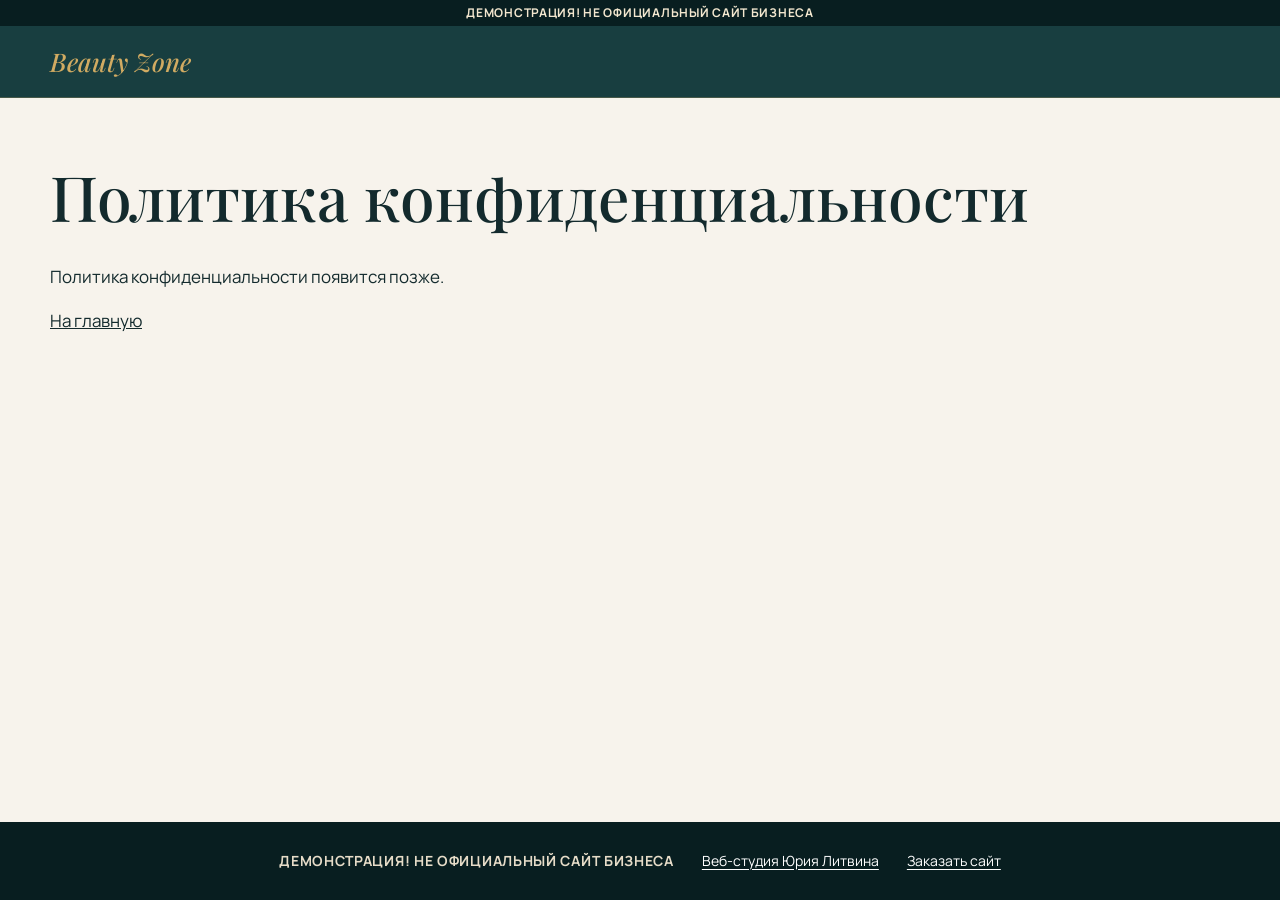
<file: privacy/index.html>
<!DOCTYPE html>
<html lang="ru" class="v1 simple">
<head>
<meta charset="utf-8">
<meta name="viewport" content="width=device-width, initial-scale=1.0">
<meta name="robots" content="noindex, nofollow">
<title>Политика конфиденциальности · Beauty Zone</title>
<link rel="icon" sizes="any" href="../logos/favicon.ico">
<link rel="icon" type="image/png" sizes="32x32" href="../logos/favicon-32x32.png">
<link rel="apple-touch-icon" sizes="180x180" href="../logos/apple-touch-icon.png">
<link rel="stylesheet" href="../css/fonts.css">
<link rel="stylesheet" href="../css/styles.css">
</head>
<body>
<div class="top">
  <p class="demo-strip">ДЕМОНСТРАЦИЯ! НЕ ОФИЦИАЛЬНЫЙ САЙТ БИЗНЕСА</p>
  <header class="header"><div class="header__in wrap"><a class="brand" href="../index.html">Beauty Zone</a></div></header>
</div>
<main id="main" class="simple__main">
  <div class="wrap">
    <h1>Политика конфиденциальности</h1>
    <p>Политика конфиденциальности появится позже.</p><p><a href="../index.html">На главную</a></p>
  </div>
</main>
<footer class="footer">
  <ul class="footer__row wrap" role="list">
    <li>ДЕМОНСТРАЦИЯ! НЕ ОФИЦИАЛЬНЫЙ САЙТ БИЗНЕСА</li>
    <li><a href="https://litviniuv.ru/webstudio/">Веб-студия Юрия Литвина</a></li>
    <li><a href="https://litviniuv.ru/webstudio/order/?c=k4tv">Заказать сайт</a></li>
  </ul>
</footer>
</body>
</html>
</file>
<file: css/fonts.css>
/* Manrope (variable) + Playfair Display 500 / 500 italic · Cyrillic + Latin · self-hosted (SIL OFL, see fonts/OFL-*.txt) */
@font-face{font-family:"Manrope";font-style:normal;font-weight:300 800;font-display:swap;src:url("../fonts/manrope-cyrillic.woff2") format("woff2");unicode-range:U+0301,U+0400-045F,U+0490-0491,U+04B0-04B1,U+2116}
@font-face{font-family:"Manrope";font-style:normal;font-weight:300 800;font-display:swap;src:url("../fonts/manrope-latin.woff2") format("woff2");unicode-range:U+0000-00FF,U+0131,U+0152-0153,U+02BB-02BC,U+02C6,U+02DA,U+02DC,U+0304,U+0308,U+0329,U+2000-206F,U+20AC,U+2122,U+2191,U+2193,U+2212,U+2215,U+FEFF,U+FFFD}
@font-face{font-family:"Playfair Display";font-style:normal;font-weight:500;font-display:swap;src:url("../fonts/playfair-cyrillic-500-normal.woff2") format("woff2");unicode-range:U+0301,U+0400-045F,U+0490-0491,U+04B0-04B1,U+2116}
@font-face{font-family:"Playfair Display";font-style:normal;font-weight:500;font-display:swap;src:url("../fonts/playfair-latin-500-normal.woff2") format("woff2");unicode-range:U+0000-00FF,U+0131,U+0152-0153,U+02BB-02BC,U+02C6,U+02DA,U+02DC,U+0304,U+0308,U+0329,U+2000-206F,U+20AC,U+2122,U+2191,U+2193,U+2212,U+2215,U+FEFF,U+FFFD}
@font-face{font-family:"Playfair Display";font-style:italic;font-weight:500;font-display:swap;src:url("../fonts/playfair-cyrillic-500-italic.woff2") format("woff2");unicode-range:U+0301,U+0400-045F,U+0490-0491,U+04B0-04B1,U+2116}
@font-face{font-family:"Playfair Display";font-style:italic;font-weight:500;font-display:swap;src:url("../fonts/playfair-latin-500-italic.woff2") format("woff2");unicode-range:U+0000-00FF,U+0131,U+0152-0153,U+02BB-02BC,U+02C6,U+02DA,U+02DC,U+0304,U+0308,U+0329,U+2000-206F,U+20AC,U+2122,U+2191,U+2193,U+2212,U+2215,U+FEFF,U+FFFD}
</file>
<file: css/styles.css>
/* Beauty Zone · demo · base + variant 1 (teal hall & gold sign) */
:root{
  --demo-h:26px; --header-h:60px;
  --bg:#f7f3ec; --surface:#ebf1ef; --surface-2:#dfe8e5; --line:#d5dfdb;
  --ink:#132a2d; --muted:#4f6366; --teal:#0f4a4f; --teal-d:#0a3236; --teal-l:#2f7f86;
  --gold:#d1ab62; --gold-d:#b48d42; --cream:#f7f1e6;
  --accent:var(--gold); --accent-hover:#e1bf7d; --on-accent:#0c2e31; --focus:#2f7f86;
  --radius:6px; --wrap:1180px; --gap:6px;
  --f-body:"Manrope",system-ui,-apple-system,"Segoe UI",Roboto,Arial,sans-serif;
  --f-display:"Playfair Display",Georgia,"Times New Roman",serif;
}
@media (min-width:1100px){:root{--header-h:72px}}
*,*::before,*::after{box-sizing:border-box}
html{scroll-behavior:smooth;scroll-padding-top:calc(var(--demo-h) + var(--header-h) + 12px);-webkit-text-size-adjust:100%;text-size-adjust:100%}
@media (prefers-reduced-motion:reduce){html{scroll-behavior:auto}}
body{margin:0;background:var(--bg);color:var(--ink);font:400 17px/1.6 var(--f-body);overflow-x:hidden;overflow-x:clip}
img{display:block;max-width:100%;height:auto}
a{color:inherit}
h1,h2,h3{font-family:var(--f-display);font-weight:500;line-height:1.12;margin:0 0 .5em;overflow-wrap:break-word}
h1{font-size:clamp(2.1rem,1.5rem + 3vw,3.9rem)}
h2{font-size:clamp(1.9rem,1.5rem + 1.8vw,2.9rem)}
h3{font-size:clamp(1.3rem,1.15rem + .6vw,1.6rem)}
p{margin:0 0 1em}
ul[role=list]{list-style:none;margin:0;padding:0}
.wrap{width:min(100% - 32px,var(--wrap));margin-inline:auto}
@media (min-width:768px){.wrap{width:min(100% - 64px,var(--wrap))}}
.nw{white-space:nowrap}
:focus-visible{outline:3px solid var(--focus);outline-offset:3px;border-radius:3px}
.skip{position:absolute;left:8px;top:-100px;z-index:100;background:#fff;color:var(--ink);padding:10px 14px;border-radius:var(--radius)}
.skip:focus{top:8px}

/* top */
.top{position:sticky;top:0;z-index:50}
.demo-strip{margin:0;height:var(--demo-h);display:flex;align-items:center;justify-content:center;padding:0 8px;background:#081e20;color:#f3e7cf;font:700 clamp(9.5px,2.8vw,12px)/1 var(--f-body);letter-spacing:.06em;text-transform:uppercase;white-space:nowrap;overflow:hidden;text-overflow:ellipsis}
.header{height:var(--header-h);background:rgba(10,50,54,.94);-webkit-backdrop-filter:blur(10px);backdrop-filter:blur(10px);color:var(--cream);border-bottom:1px solid rgba(209,171,98,.25)}
.header__in{height:100%;display:flex;align-items:center;gap:10px}
.brand{flex:0 0 auto;margin-right:auto;font:italic 500 clamp(1.25rem,1.1rem + .8vw,1.6rem)/1 var(--f-display);color:var(--gold);text-decoration:none;white-space:nowrap;padding:8px 0}
.order-link,.nav{display:none}
@media (min-width:1100px){
  .brand{margin-right:0}
  .order-link{display:inline-flex;align-items:center;min-height:40px;margin-inline:auto;padding:0 14px;font-size:14px;color:#c9d6d4;text-decoration:none;border:1px dashed currentColor;border-radius:999px}
  .order-link:hover{color:#fff}
  .nav{display:block}
  .nav ul{display:flex;gap:2px;list-style:none;margin:0;padding:0}
  .nav a{display:inline-flex;align-items:center;min-height:44px;padding:0 11px;text-decoration:none;font-size:15px;font-weight:500}
  .nav a:hover{color:var(--gold)}
}
.btn{display:inline-flex;align-items:center;justify-content:center;gap:8px;min-height:44px;padding:0 22px;border-radius:999px;font:600 16px/1.1 var(--f-body);text-decoration:none;text-align:center;border:1.5px solid transparent;transition:background-color .2s,color .2s,border-color .2s}
.btn--accent{background:var(--accent);color:var(--on-accent)}
.btn--accent:hover{background:var(--accent-hover)}
.btn--ghost{border-color:currentColor;color:var(--teal)}
.btn--ghost:hover{background:var(--teal);border-color:var(--teal);color:#fff}
.btn--lg{min-height:52px;padding:0 28px;font-size:17px}
.header__book{flex:0 0 auto;padding:0 18px;font-size:15px;min-height:40px}
@media (max-width:399px){.header__in{gap:6px}.header__book{padding:0 13px;font-size:14px}}
.burger{flex:0 0 auto;width:44px;height:44px;display:grid;place-items:center;border:0;background:transparent;color:inherit;border-radius:var(--radius);cursor:pointer;padding:0}
.burger__bar,.burger__bar::before,.burger__bar::after{display:block;width:22px;height:2px;background:currentColor;border-radius:2px;position:relative;transition:transform .25s,background-color .25s}
.burger__bar::before,.burger__bar::after{content:"";position:absolute;left:0}
.burger__bar::before{top:-7px}.burger__bar::after{top:7px}
.burger[aria-expanded=true] .burger__bar{background:transparent}
.burger[aria-expanded=true] .burger__bar::before{transform:translateY(7px) rotate(45deg)}
.burger[aria-expanded=true] .burger__bar::after{transform:translateY(-7px) rotate(-45deg)}
@media (min-width:1100px){.burger{display:none}}
.menu{position:fixed;left:0;right:0;top:calc(var(--demo-h) + var(--header-h));bottom:0;z-index:49;background:var(--teal-d);color:var(--cream);overflow-y:auto;overscroll-behavior:contain;display:flex;flex-direction:column;justify-content:space-between;padding:12px 16px calc(24px + env(safe-area-inset-bottom))}
.menu[hidden]{display:none}
.menu__nav ul{list-style:none;margin:0;padding:0}
.menu__nav a{display:flex;align-items:center;min-height:54px;font:500 1.45rem/1.1 var(--f-display);text-decoration:none;border-bottom:1px solid rgba(247,241,230,.14)}
.menu__nav li:last-child a{font:600 16px/1.2 var(--f-body);color:#b8c9c6;border-bottom:0}
.menu__contacts{padding-top:20px;color:#b8c9c6;font-size:16px}
.menu__contacts p{margin:0 0 4px}
.menu__contacts a{display:inline-flex;align-items:center;min-height:44px;color:#fff;font-weight:600}
@media (min-width:1100px){.menu:not([hidden]){display:none}}
html.is-locked,html.is-locked body{overflow:hidden}
html.is-locked .top{position:fixed;left:0;right:0;top:0}

/* hero v1: mobile = layered teal wash + framed photo; desktop = landscape hall behind a teal veil */
.hero{position:relative;isolation:isolate;overflow:hidden;color:var(--cream);padding:40px 0 48px;
  background:
    radial-gradient(90% 60% at 100% 0%,rgba(209,171,98,.22),rgba(209,171,98,0) 60%),
    radial-gradient(80% 60% at 0% 100%,rgba(47,127,134,.55),rgba(47,127,134,0) 65%),
    linear-gradient(160deg,#0f4a4f 0%,#0a3236 70%,#082629 100%)}
.hero::before{content:"";position:absolute;right:-60px;top:-60px;width:260px;height:260px;border:1.5px solid rgba(209,171,98,.35);border-radius:50%;z-index:-1}
.hero__bg{display:none}
.hero__in{display:grid;gap:30px}
.eyebrow{display:inline-block;margin-bottom:16px;color:var(--gold);font-size:13px;font-weight:700;letter-spacing:.14em;text-transform:uppercase}
.hero h1{max-width:15ch;color:#fff}
.lead{font-size:clamp(1.05rem,1rem + .3vw,1.2rem);max-width:36rem;color:#dbe7e4}
.cta{display:flex;flex-wrap:wrap;gap:12px;margin:24px 0 20px}
.hero .btn--ghost{color:var(--cream)}
.hero .btn--ghost:hover{background:var(--cream);border-color:var(--cream);color:var(--teal-d)}
.hero__facts{display:flex;flex-wrap:wrap;gap:4px 22px;color:#b8cfcb;font-size:15px}
.hero__photo{margin:0;position:relative}
.hero__photo img{width:100%;aspect-ratio:4/3;object-fit:cover;border-radius:var(--radius);box-shadow:0 24px 50px -24px rgba(0,0,0,.6);outline:1px solid rgba(209,171,98,.4);outline-offset:6px}
@media (max-width:479px){.cta .btn{flex:1 1 100%}}
@media (min-width:960px){
  .hero{min-height:calc(100svh - var(--demo-h) - var(--header-h));display:flex;align-items:center;padding:80px 0;background:#0a3236}
  .hero::before{display:none}
  .hero__bg{display:block;position:absolute;inset:0;z-index:-2}
  .hero__bg img{width:100%;height:100%;object-fit:cover;object-position:60% 50%}
  .hero::after{content:"";position:absolute;inset:0;z-index:-1;background:linear-gradient(90deg,rgba(8,38,41,.94) 0%,rgba(10,50,54,.86) 38%,rgba(10,50,54,.35) 68%,rgba(10,50,54,.1) 100%)}
  .hero__photo{display:none}
  .hero__text{max-width:600px}
}

/* sections */
.section{padding:64px 0}
@media (min-width:860px){.section{padding:96px 0}}
.services,.contacts{background:var(--surface)}
h2{color:var(--teal-d)}
.about__grid{display:grid;gap:24px;margin-bottom:36px}
@media (min-width:860px){.about__grid{grid-template-columns:1.2fr .8fr;gap:64px;align-items:end}}
.about__text p{max-width:38rem;color:#2e4144}
.perks{list-style:none;margin:0;padding:0;border-top:1px solid var(--line)}
.perks li{position:relative;padding:13px 0 13px 28px;border-bottom:1px solid var(--line)}
.perks li::before{content:"";position:absolute;left:2px;top:22px;width:10px;height:10px;border:2px solid var(--gold-d);border-radius:50%}
.sub-h{font-size:clamp(1.3rem,1.15rem + .6vw,1.6rem);margin-bottom:16px;color:var(--teal-d)}
.grid34{display:grid;grid-template-columns:repeat(2,minmax(0,1fr));gap:var(--gap)}
@media (min-width:640px){.grid34--3,.grid34--4{grid-template-columns:repeat(3,minmax(0,1fr))}}
@media (min-width:1000px){.grid34--4{grid-template-columns:repeat(4,minmax(0,1fr))}}
.tile{margin:0;overflow:hidden;border-radius:4px;background:var(--surface-2);aspect-ratio:3/4}
.tile img{width:100%;height:100%;object-fit:cover;transition:transform .6s cubic-bezier(.2,.7,.2,1)}
@media (hover:hover){.tile:hover img{transform:scale(1.04)}}
.svc{display:grid;gap:14px}
@media (min-width:700px){.svc{grid-template-columns:repeat(2,minmax(0,1fr))}}
@media (min-width:1000px){.svc{grid-template-columns:repeat(3,minmax(0,1fr));gap:18px}}
.svc__item{background:var(--bg);border:1px solid var(--line);border-top:3px solid var(--gold);border-radius:var(--radius);padding:24px 24px 22px}
.svc__item h3{color:var(--teal-d)}
.svc__item p{margin:0;color:#2e4144}
.svc__item--cta{display:flex;flex-direction:column;justify-content:center;align-items:flex-start;gap:16px;background:var(--teal);border-color:var(--teal);border-top-color:var(--gold);color:var(--cream)}
.svc__item--cta p{color:#dbe7e4;font-size:18px}
.training{background:linear-gradient(135deg,#0f4a4f,#0a3236);color:var(--cream)}
.training h2{color:var(--gold)}
.training__in{display:grid;gap:12px}
@media (min-width:860px){.training__in{grid-template-columns:.8fr 1.2fr;gap:56px;align-items:start}}
.training p{color:#dbe7e4;font-size:18px;max-width:40rem}
.training .btn--ghost{color:var(--cream)}
.training .btn--ghost:hover{background:var(--cream);border-color:var(--cream);color:var(--teal-d)}
.contacts__grid{display:grid;gap:32px}
@media (min-width:860px){.contacts__grid{grid-template-columns:minmax(0,1fr) minmax(0,1.1fr);gap:56px;align-items:stretch}}
.facts{margin:0 0 24px}
.facts div{display:grid;gap:2px;padding:11px 0;border-bottom:1px solid var(--line)}
.facts dt{font-size:12px;font-weight:700;letter-spacing:.1em;text-transform:uppercase;color:var(--muted)}
.facts dd{margin:0;font-size:17px}
.facts__note{color:var(--muted);font-size:15px}
.facts a{display:inline-block;padding:3px 0;text-underline-offset:3px}
.contacts__cta{display:flex;flex-wrap:wrap;gap:12px;margin-bottom:22px}
@media (max-width:479px){.contacts__cta .btn{flex:1 1 100%}}
.rating{display:flex;flex-wrap:wrap;gap:8px}
.rating a{display:flex;align-items:center;gap:8px;padding:8px 12px;min-height:44px;border:1px solid var(--line);border-radius:var(--radius);background:var(--bg);text-decoration:none;line-height:1.15}
.rating__score{font:500 1.45rem/1 var(--f-display)}
.rating__star{color:#c58b1d}
.rating__src{font-size:13px;font-weight:600}
.rating small{color:var(--muted);font-size:12px;font-weight:400}
.rating__date{margin:8px 0 0;font-size:13px;color:var(--muted)}
.contacts__legal{margin:18px 0 0;font-size:14px;color:var(--muted)}
.contacts__legal a{display:inline-block;padding:6px 0}
.map{position:relative;aspect-ratio:1/1;border-radius:var(--radius);overflow:hidden;border:1px solid var(--line);background:var(--surface-2)}
@media (min-width:860px){.map{aspect-ratio:auto;min-height:420px;height:100%}}
.map iframe{position:absolute;inset:0;width:100%;height:100%;border:0}
.map__ph{position:absolute;inset:0;display:flex;flex-direction:column;align-items:center;justify-content:center;gap:14px;padding:24px;text-align:center;
  background:repeating-linear-gradient(0deg,rgba(15,74,79,.07) 0 1px,transparent 1px 44px),repeating-linear-gradient(90deg,rgba(15,74,79,.07) 0 1px,transparent 1px 44px),radial-gradient(60% 50% at 50% 45%,rgba(255,255,255,.8),rgba(255,255,255,0) 70%),var(--surface-2)}
.map__pin{width:26px;height:26px;border-radius:50% 50% 50% 0;transform:rotate(-45deg);background:var(--teal);box-shadow:inset 0 0 0 7px var(--teal),inset 0 0 0 13px var(--gold)}
.map__addr{margin:0;font-size:18px;font-weight:600}
.footer{background:#081e20;color:#e6dcc8;padding:22px 0}
.footer .footer__row{margin:0 auto;display:flex;flex-wrap:wrap;justify-content:center;align-items:center;gap:6px 28px;font-size:14px;text-align:center}
.footer__row li:first-child{font-weight:700;letter-spacing:.05em}
.footer a{display:inline-block;padding:6px 0;color:#fff;text-underline-offset:3px}
/* reveal (JS only, never starts clipped) */
.js [data-reveal]{opacity:0;transform:translateY(18px);transition:opacity .7s ease,transform .7s cubic-bezier(.2,.7,.2,1)}
.js [data-reveal].is-in{opacity:1;transform:none}
@media (prefers-reduced-motion:reduce){.js [data-reveal]{opacity:1;transform:none;transition:none}}
.simple body{min-height:100vh;min-height:100svh;display:flex;flex-direction:column}.simple__main{flex:1;padding:64px 0}
/* training: course list fills the band */
.training__body{display:grid;gap:0;justify-items:start}
.training__body p{margin-bottom:18px}
.courses{width:100%;margin:0 0 26px;border-top:1px solid rgba(255,255,255,.2)}
.courses li{display:flex;flex-wrap:wrap;justify-content:space-between;align-items:baseline;gap:2px 18px;padding:13px 0;border-bottom:1px solid rgba(255,255,255,.2)}
.courses__name{font:500 1.25rem/1.25 var(--f-display);color:#fff}
.courses__meta{font-size:15px;color:#b8cfcb}
@media (min-width:860px){.training__in{align-items:center}}
</file>
